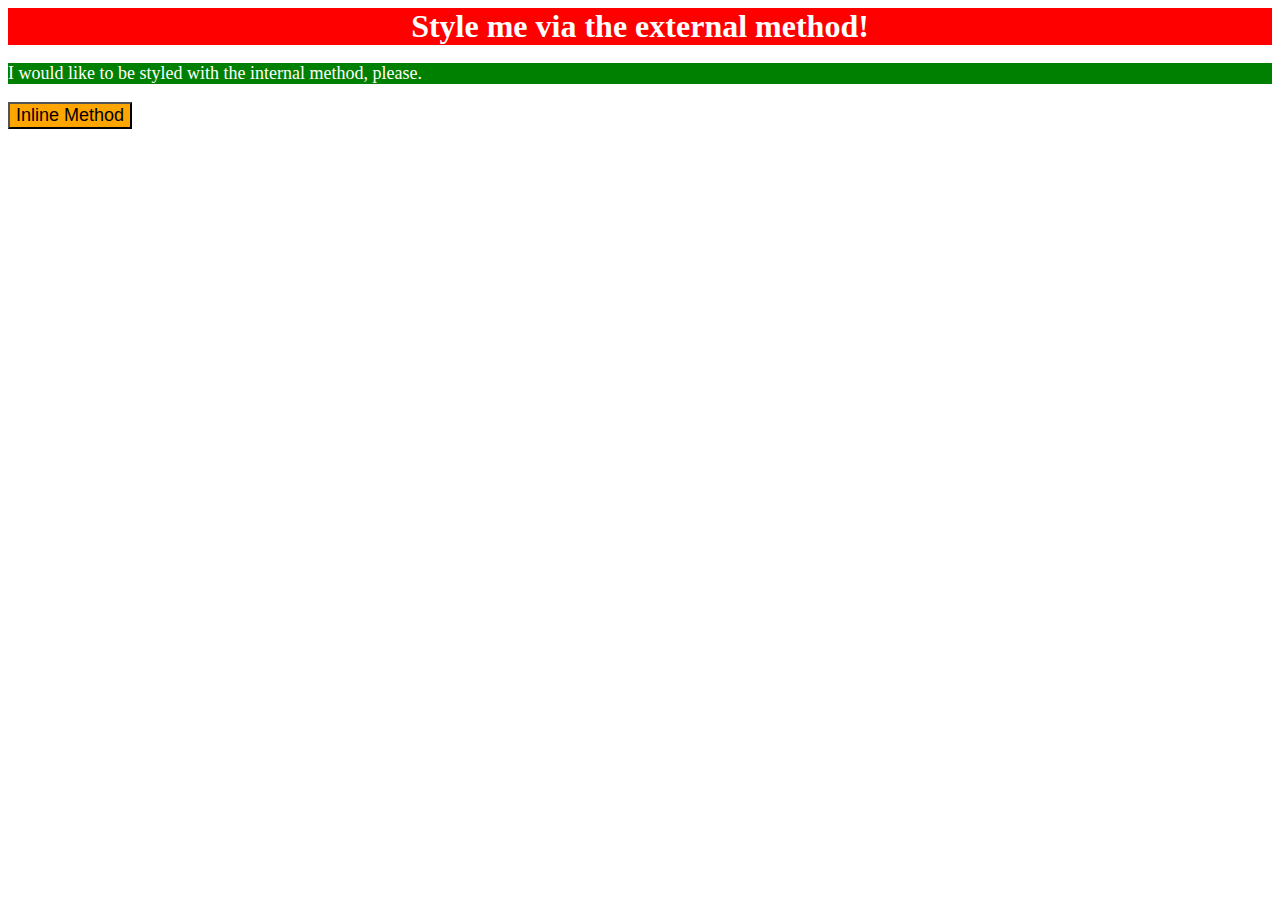
<file: foundations/01-css-methods/index.html>
<!DOCTYPE html>
<html lang="en">
<head>
  <meta charset="UTF-8">
  <meta http-equiv="X-UA-Compatible" content="IE=edge">
  <meta name="viewport" content="width=device-width, initial-scale=1.0">
  <link rel="stylesheet" href="styles.css"/>
  <title>Methods for Adding CSS</title>
</head>
<body>
  <div>Style me via the external method!</div>
  <p>I would like to be styled with the internal method, please.</p>
  <button>Inline Method</button>
</body>
</html>
</file>
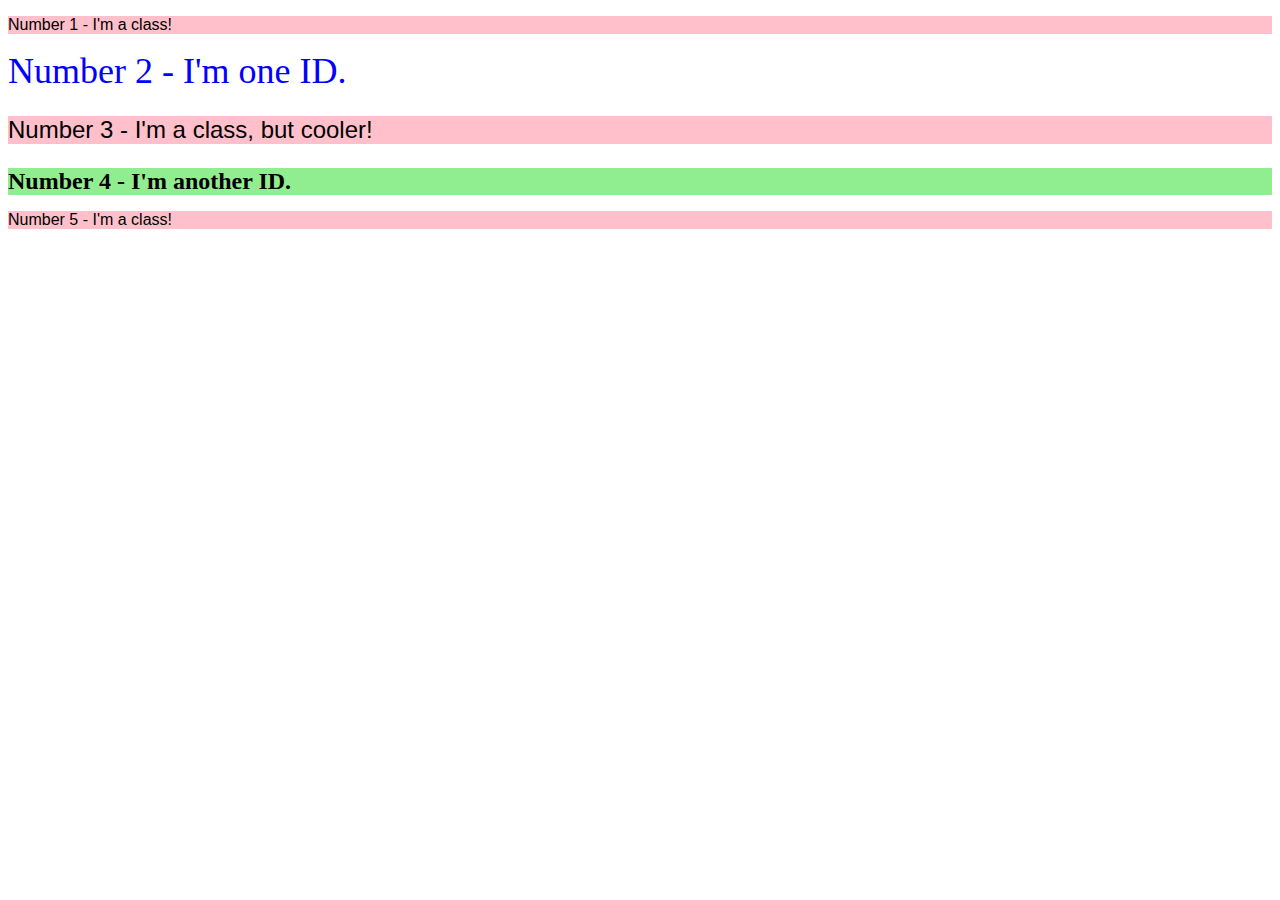
<file: foundations/02-class-id-selectors/index.html>
<!DOCTYPE html>
<html lang="en">
<head>
  <meta charset="UTF-8">
  <meta http-equiv="X-UA-Compatible" content="IE=edge">
  <meta name="viewport" content="width=device-width, initial-scale=1.0">
  <title>Class and ID Selectors</title>
  <link rel="stylesheet" href="style.css">
</head>
<body>
  <p class="NoNeedForClass">Number 1 - I'm a class!</p>
  <div id="div1">Number 2 - I'm one ID.</div>
  <p class="pi">Number 3 - I'm a class, but cooler!</p>
  <div id="div2">Number 4 - I'm another ID.</div>
  <p class="NoNeedForClass">Number 5 - I'm a class!</p>
</body>
</html>
</file>
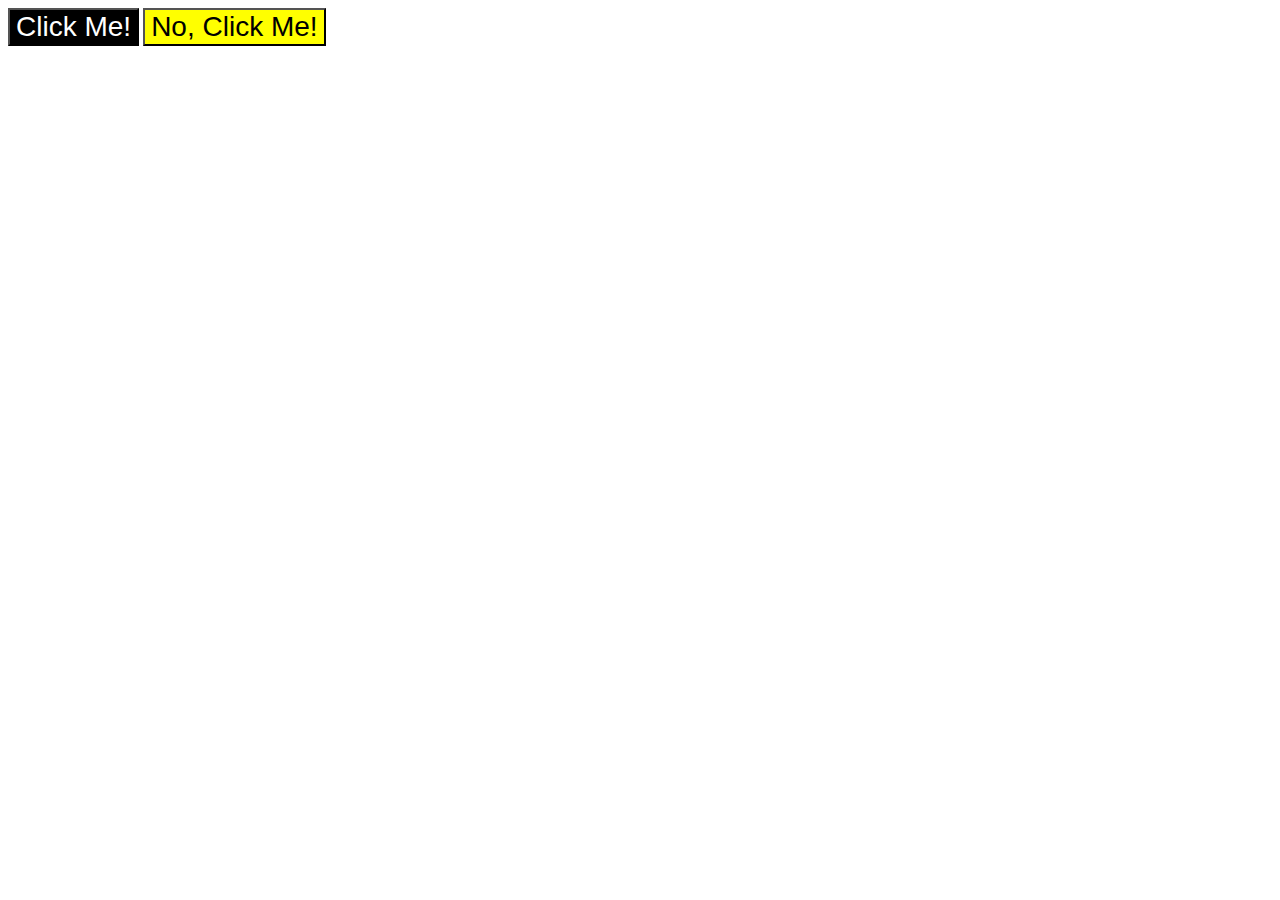
<file: foundations/03-grouping-selectors/index.html>
<!DOCTYPE html>
<html lang="en">
<head>
  <meta charset="UTF-8">
  <meta http-equiv="X-UA-Compatible" content="IE=edge">
  <meta name="viewport" content="width=device-width, initial-scale=1.0">
  <title>Grouping Selectors</title>
  <link rel="stylesheet" href="style.css">
</head>
<body>
  <button class="first">Click Me!</button>
  <button class="second">No, Click Me!</button>
</body>
</html>
</file>
<file: foundations/01-css-methods/styles.css>
div {
    background-color: red;
    color: white;
    font-size: 32px;
    text-align: center;
    font-weight: bold;
}
p {
    background-color: green;
    color: white;
    font-size: 18px;
}
button {
    background-color: orange;
    font-size: 18px;
}
</file>
<file: foundations/02-class-id-selectors/style.css>
p{
    background-color: pink;
    font-family: Verdana, sans-serif;

}
#div1{
    color:blue;
    font-size: 36px;
}
#div2{
    background-color: lightgreen;
    font-size: 24px;
    font-weight: bold;
}
.pi{
    font-size: 24px;
}
</file>
<file: foundations/03-grouping-selectors/style.css>
button{
    font-size: 28px;
    font-family: Helvetica, "Times New Roman", sans-serif;
}
.first{
    background-color: black;
    color: white;
}
.second{
    background-color: yellow;
}
</file>
